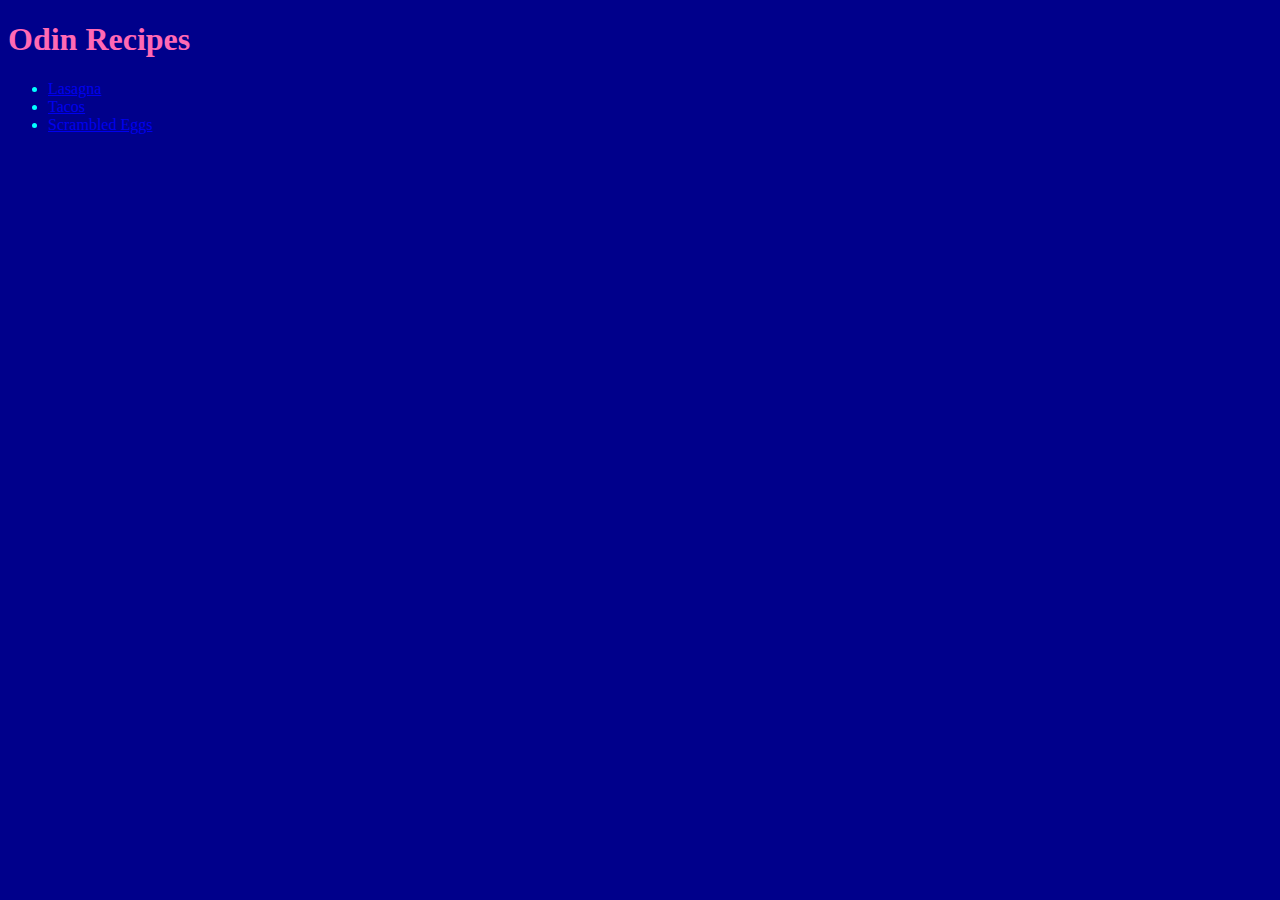
<file: index.html>
<!DOCTYPE html>
<html lang="en">
<head>
    <link rel="stylesheet" href="styles.css">
    <meta charset="UTF-8">
    <meta http-equiv="X-UA-Compatible" content="IE=edge">
    <meta name="viewport" content="width=device-width, initial-scale=1.0">
    <title>Odin Recipes Project</title>
</head>
<body>
    <h1>Odin Recipes</h1>
    <ul>
        <li><a href="recipes/lasagna.html">Lasagna</a></li>
        <li><a href="recipes/tacos.html">Tacos</a></li>
        <li><a href="recipes/eggs.html">Scrambled Eggs</a></li>

    </ul>
</body>
</html>
</file>
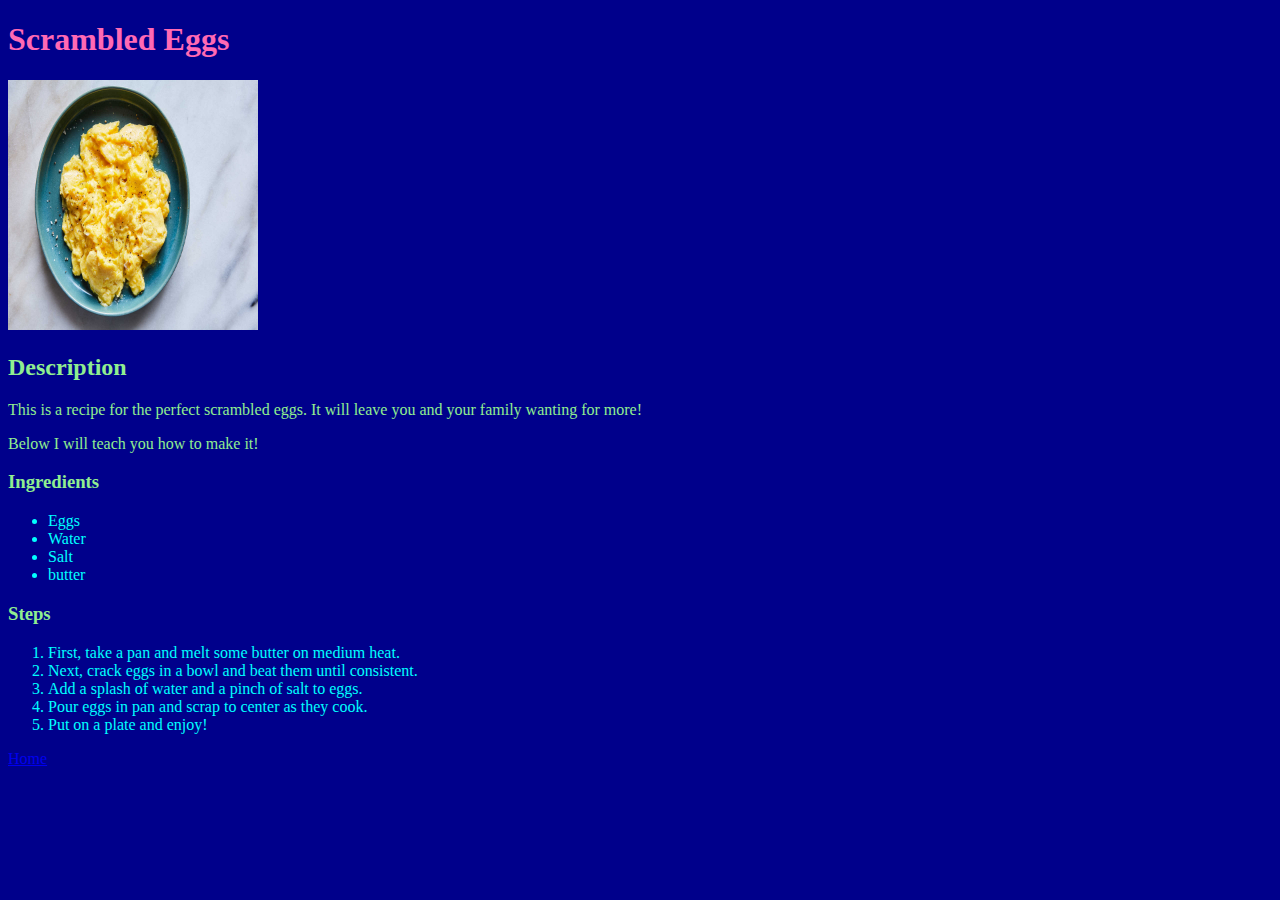
<file: recipes/eggs.html>
<!DOCTYPE html>
<html lang="en">
<head>
    <meta charset="UTF-8">
    <meta http-equiv="X-UA-Compatible" content="IE=edge">
    <meta name="viewport" content="width=device-width, initial-scale=1.0">
    <title>Odin Recipes Project</title>
</head>
<body>
    <link rel="stylesheet" href="../styles.css">
    <h1>Scrambled Eggs</h1>
    <img src="../images/eggs.jpeg" alt="Eggs" class="eggs">
    <h2>Description</h2>
    <p>This is a recipe for the perfect scrambled eggs. It will leave you and your family wanting for more!</p>
    <p>Below I will teach you how to make it!</p>
    <h3>Ingredients</h3>
    <ul>
        <li>Eggs</li>
        <li>Water</li>
        <li>Salt</li>
        <li>butter</li>
    </ul>
    <h3>Steps</h3>
    <ol>
        <li>First, take a pan and melt some butter on medium heat.</li>
        <li>Next, crack eggs in a bowl and beat them until consistent.</li>
        <li>Add a splash of water and a pinch of salt to eggs.</li>
        <li>Pour eggs in pan and scrap to center as they cook.</li>
        <li>Put on a plate and enjoy!</li>
    </ol>
    <a href="../index.html">Home</a>
    </body>
</body>
</html>
</file>
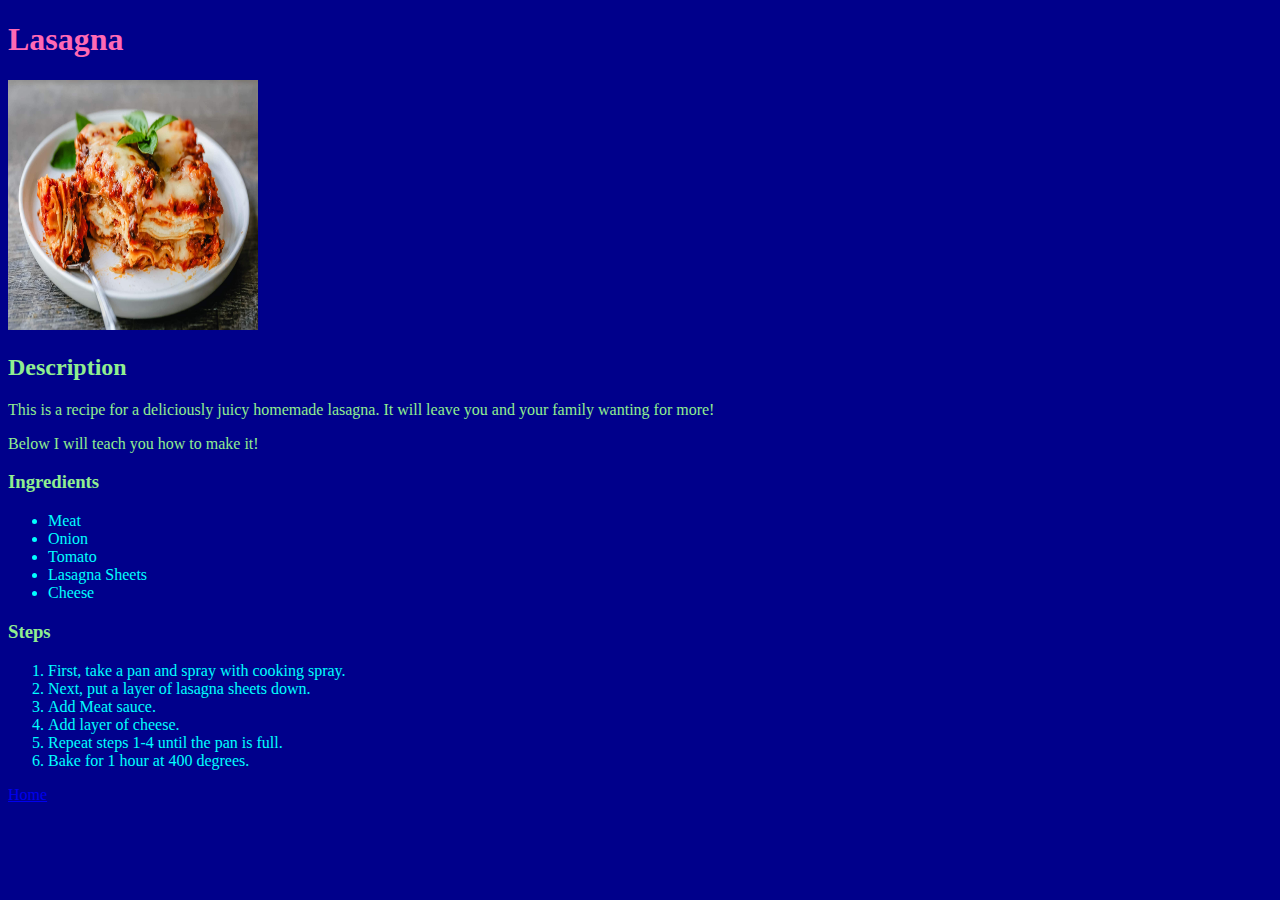
<file: recipes/lasagna.html>
<!DOCTYPE html>
<html lang="en">
<head>
    <link rel="stylesheet" href="../styles.css">
    <meta charset="UTF-8">
    <meta http-equiv="X-UA-Compatible" content="IE=edge">
    <meta name="viewport" content="width=device-width, initial-scale=1.0">
    <title>Odin Recipes Project</title>
</head>
<body>
    <h1>Lasagna</h1>
    <img src="../images/lasagna.jpeg" alt="Lasagna" class="lasagna">
    <h2>Description</h2>
    <p>This is a recipe for a deliciously juicy homemade lasagna. It will leave you and your family wanting for more!</p>
    <p>Below I will teach you how to make it!</p>
    <h3>Ingredients</h3>
    <ul>
        <li>Meat</li>
        <li>Onion</li>
        <li>Tomato</li>
        <li>Lasagna Sheets</li>
        <li>Cheese</li>
    </ul>
    <h3>Steps</h3>
    <ol>
        <li>First, take a pan and spray with cooking spray.</li>
        <li>Next, put a layer of lasagna sheets down.</li>
        <li>Add Meat sauce.</li>
        <li>Add layer of cheese.</li>
        <li>Repeat steps 1-4 until the pan is full.</li>
        <li>Bake for 1 hour at 400 degrees.</li>
    </ol>
    <a href="../index.html">Home</a>
    </body>
</body>
</html>
</file>
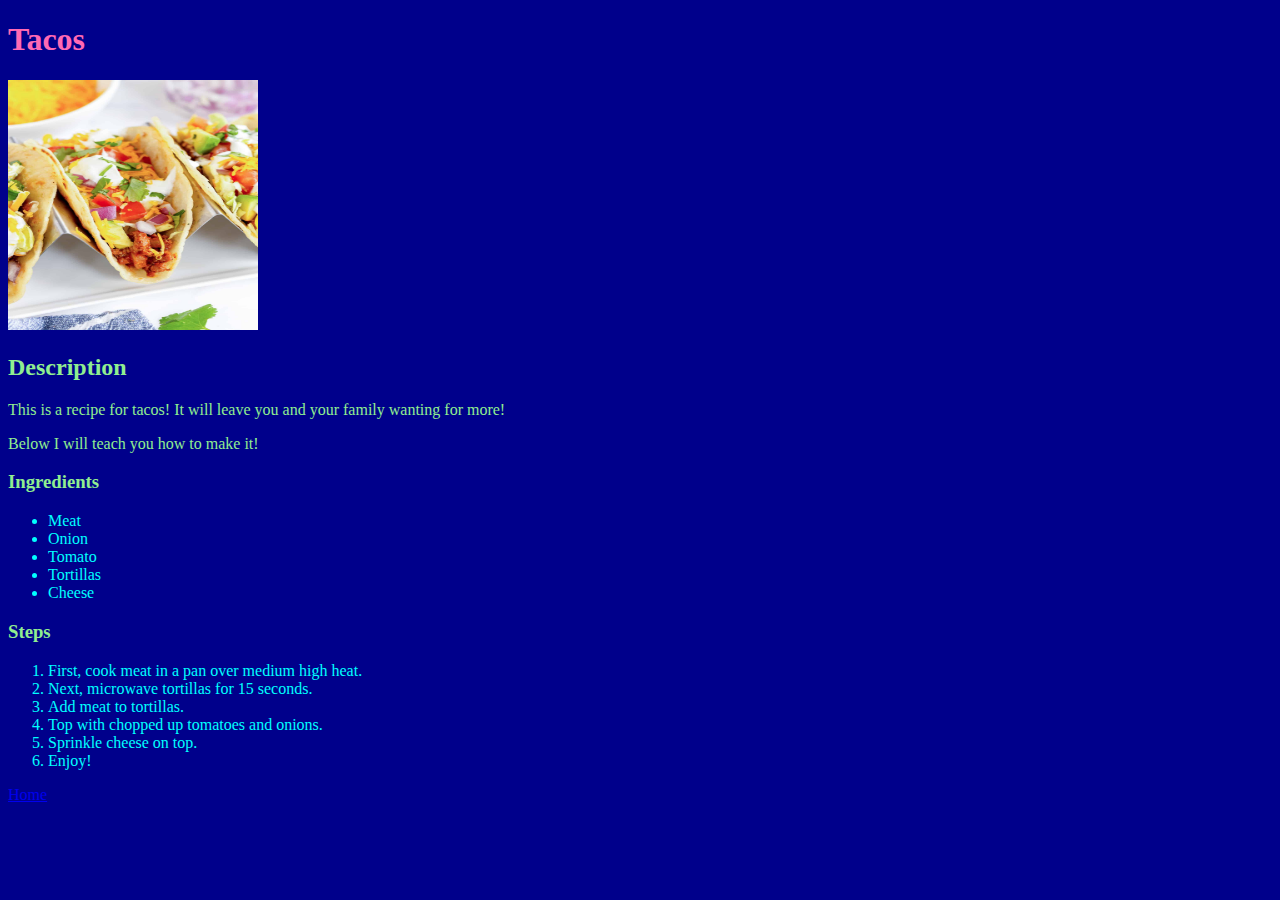
<file: recipes/tacos.html>
<!DOCTYPE html>
<html lang="en">
<head>
    <link rel="stylesheet" href="../styles.css">
    <meta charset="UTF-8">
    <meta http-equiv="X-UA-Compatible" content="IE=edge">
    <meta name="viewport" content="width=device-width, initial-scale=1.0">
    <title>Odin Recipes Project</title>
</head>
<body>
    <h1>Tacos</h1>
    <img src="../images/tacos.jpeg" alt="Tacos" class="tacos">
    <h2>Description</h2>
    <p>This is a recipe for tacos! It will leave you and your family wanting for more!</p>
    <p>Below I will teach you how to make it!</p>
    <h3>Ingredients</h3>
    <ul>
        <li>Meat</li>
        <li>Onion</li>
        <li>Tomato</li>
        <li>Tortillas</li>
        <li>Cheese</li>
    </ul>
    <h3>Steps</h3>
    <ol>
        <li>First, cook meat in a pan over medium high heat.</li>
        <li>Next, microwave tortillas for 15 seconds.</li>
        <li>Add meat to tortillas.</li>
        <li>Top with chopped up tomatoes and onions.</li>
        <li>Sprinkle cheese on top.</li>
        <li>Enjoy!</li>
    </ol>
    <a href="../index.html">Home</a>
    </body>
</body>
</html>
</file>
<file: styles.css>
h1 {
    color: hotpink;
}
body{
    color: lightgreen;
    background-color: darkblue;
}
li{
    color:cyan;
}
a:visited{
    color:rgb(237, 237, 36);
}
.lasagna{
    height: 250px;
    width: 250px;
}
.eggs{
    height: 250px;
    width: 250px;
}
.tacos{
    height: 250px;
    width: 250px;
}
</file>
